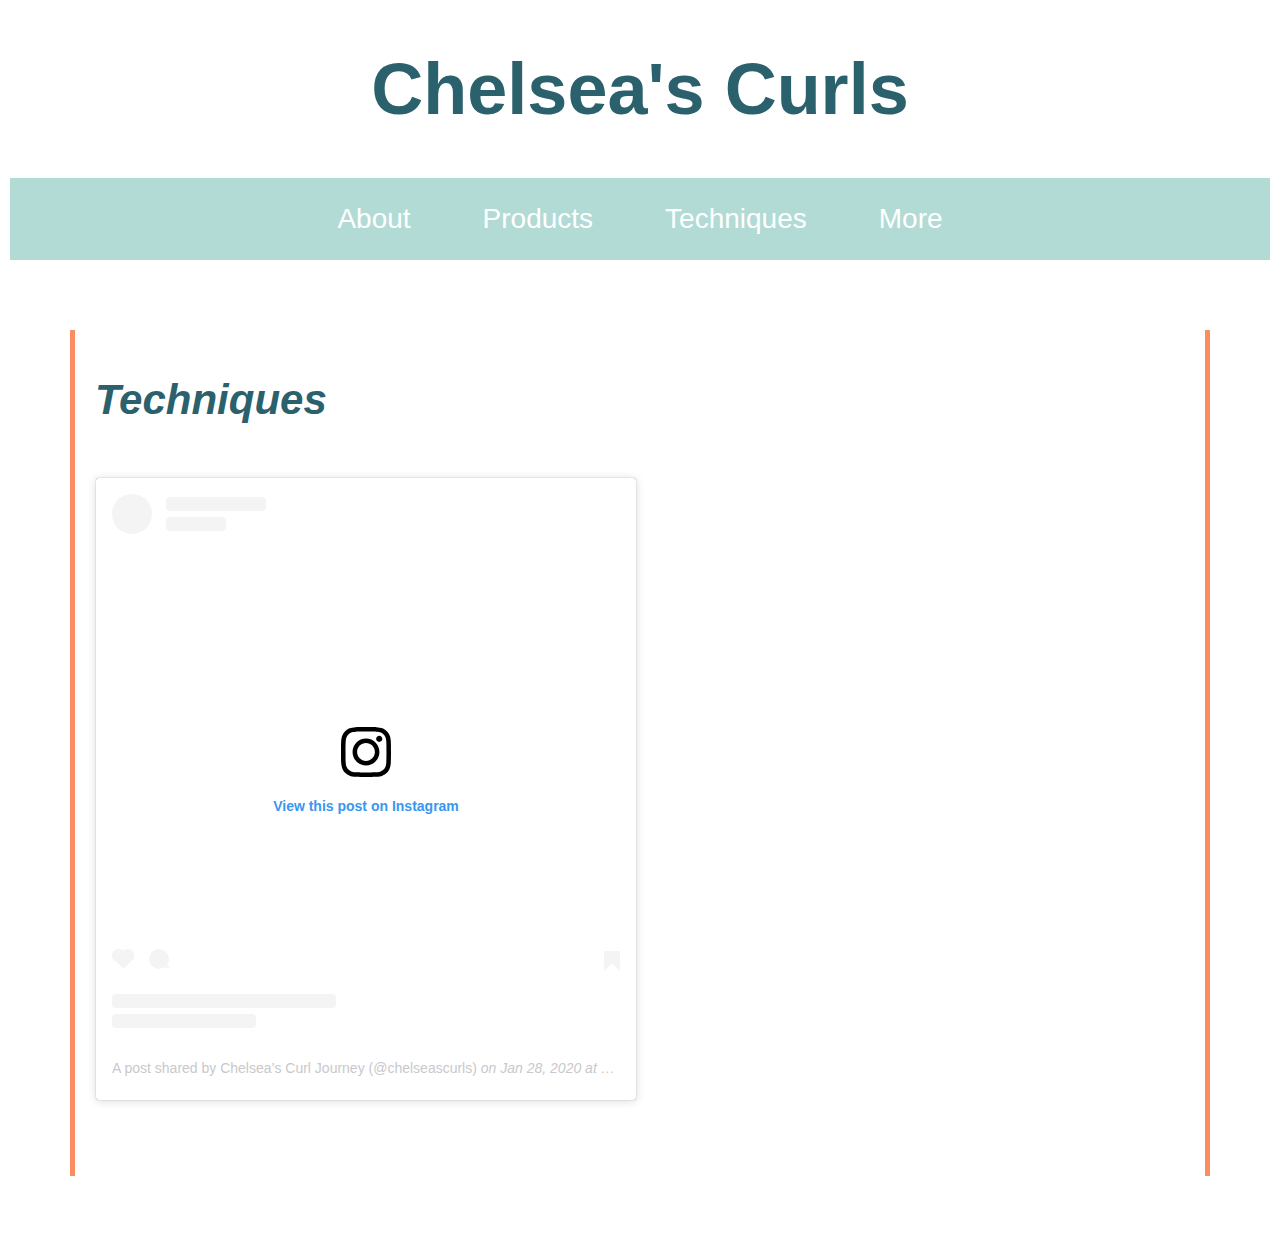
<file: Techniques.html>
<!DOCTYPE html>
<html>
  <head>
    <title>Chelsea's Curls</title>
    <link rel="stylesheet" href="styles.css">
  </head>
  <body>
    <header class="header">
      <h1>Chelsea's Curls</h1>
      <nav>
        <ul>
          <li class="dropdown">
            <a class="dropbtn">About</a>
              <div class="dropdown-content">
                <a href="index.html#AboutMe">About Me</a>
                <a href="index.html#Why">Why I Started</a>
                <a href="index.html#Progress">Progress</a>
              </div>
          <li><a href="Products.html">Products</a></li>
          <li><a href="Techniques.html">Techniques</a></li>
          <li class="dropdown">
            <a class="dropbtn">More</a>
              <div class="dropdown-content">
                <a href="More.html#Photos">Photos</a>
                <a href="More.html#Contact">Contact</a>
              </div>
        </ul>
      </nav>
    </header>
    <section>
    <h2>Techniques</h2>
    <p>
     <blockquote class="instagram-media" data-instgrm-permalink="https://www.instagram.com/tv/B74cJGNJ1lD/?utm_source=ig_embed&amp;utm_campaign=loading" data-instgrm-version="12" style=" background:#FFF; border:0; border-radius:3px; box-shadow:0 0 1px 0 rgba(0,0,0,0.5),0 1px 10px 0 rgba(0,0,0,0.15); margin: 1px; max-width:540px; min-width:326px; padding:0; width:99.375%; width:-webkit-calc(100% - 2px); width:calc(100% - 2px);"><div style="padding:16px;"> <a href="https://www.instagram.com/tv/B74cJGNJ1lD/?utm_source=ig_embed&amp;utm_campaign=loading" style=" background:#FFFFFF; line-height:0; padding:0 0; text-align:center; text-decoration:none; width:100%;" target="_blank"> <div style=" display: flex; flex-direction: row; align-items: center;"> <div style="background-color: #F4F4F4; border-radius: 50%; flex-grow: 0; height: 40px; margin-right: 14px; width: 40px;"></div> <div style="display: flex; flex-direction: column; flex-grow: 1; justify-content: center;"> <div style=" background-color: #F4F4F4; border-radius: 4px; flex-grow: 0; height: 14px; margin-bottom: 6px; width: 100px;"></div> <div style=" background-color: #F4F4F4; border-radius: 4px; flex-grow: 0; height: 14px; width: 60px;"></div></div></div><div style="padding: 19% 0;"></div> <div style="display:block; height:50px; margin:0 auto 12px; width:50px;"><svg width="50px" height="50px" viewBox="0 0 60 60" version="1.1" xmlns="https://www.w3.org/2000/svg" xmlns:xlink="https://www.w3.org/1999/xlink"><g stroke="none" stroke-width="1" fill="none" fill-rule="evenodd"><g transform="translate(-511.000000, -20.000000)" fill="#000000"><g><path d="M556.869,30.41 C554.814,30.41 553.148,32.076 553.148,34.131 C553.148,36.186 554.814,37.852 556.869,37.852 C558.924,37.852 560.59,36.186 560.59,34.131 C560.59,32.076 558.924,30.41 556.869,30.41 M541,60.657 C535.114,60.657 530.342,55.887 530.342,50 C530.342,44.114 535.114,39.342 541,39.342 C546.887,39.342 551.658,44.114 551.658,50 C551.658,55.887 546.887,60.657 541,60.657 M541,33.886 C532.1,33.886 524.886,41.1 524.886,50 C524.886,58.899 532.1,66.113 541,66.113 C549.9,66.113 557.115,58.899 557.115,50 C557.115,41.1 549.9,33.886 541,33.886 M565.378,62.101 C565.244,65.022 564.756,66.606 564.346,67.663 C563.803,69.06 563.154,70.057 562.106,71.106 C561.058,72.155 560.06,72.803 558.662,73.347 C557.607,73.757 556.021,74.244 553.102,74.378 C549.944,74.521 548.997,74.552 541,74.552 C533.003,74.552 532.056,74.521 528.898,74.378 C525.979,74.244 524.393,73.757 523.338,73.347 C521.94,72.803 520.942,72.155 519.894,71.106 C518.846,70.057 518.197,69.06 517.654,67.663 C517.244,66.606 516.755,65.022 516.623,62.101 C516.479,58.943 516.448,57.996 516.448,50 C516.448,42.003 516.479,41.056 516.623,37.899 C516.755,34.978 517.244,33.391 517.654,32.338 C518.197,30.938 518.846,29.942 519.894,28.894 C520.942,27.846 521.94,27.196 523.338,26.654 C524.393,26.244 525.979,25.756 528.898,25.623 C532.057,25.479 533.004,25.448 541,25.448 C548.997,25.448 549.943,25.479 553.102,25.623 C556.021,25.756 557.607,26.244 558.662,26.654 C560.06,27.196 561.058,27.846 562.106,28.894 C563.154,29.942 563.803,30.938 564.346,32.338 C564.756,33.391 565.244,34.978 565.378,37.899 C565.522,41.056 565.552,42.003 565.552,50 C565.552,57.996 565.522,58.943 565.378,62.101 M570.82,37.631 C570.674,34.438 570.167,32.258 569.425,30.349 C568.659,28.377 567.633,26.702 565.965,25.035 C564.297,23.368 562.623,22.342 560.652,21.575 C558.743,20.834 556.562,20.326 553.369,20.18 C550.169,20.033 549.148,20 541,20 C532.853,20 531.831,20.033 528.631,20.18 C525.438,20.326 523.257,20.834 521.349,21.575 C519.376,22.342 517.703,23.368 516.035,25.035 C514.368,26.702 513.342,28.377 512.574,30.349 C511.834,32.258 511.326,34.438 511.181,37.631 C511.035,40.831 511,41.851 511,50 C511,58.147 511.035,59.17 511.181,62.369 C511.326,65.562 511.834,67.743 512.574,69.651 C513.342,71.625 514.368,73.296 516.035,74.965 C517.703,76.634 519.376,77.658 521.349,78.425 C523.257,79.167 525.438,79.673 528.631,79.82 C531.831,79.965 532.853,80.001 541,80.001 C549.148,80.001 550.169,79.965 553.369,79.82 C556.562,79.673 558.743,79.167 560.652,78.425 C562.623,77.658 564.297,76.634 565.965,74.965 C567.633,73.296 568.659,71.625 569.425,69.651 C570.167,67.743 570.674,65.562 570.82,62.369 C570.966,59.17 571,58.147 571,50 C571,41.851 570.966,40.831 570.82,37.631"></path></g></g></g></svg></div><div style="padding-top: 8px;"> <div style=" color:#3897f0; font-family:Arial,sans-serif; font-size:14px; font-style:normal; font-weight:550; line-height:18px;"> View this post on Instagram</div></div><div style="padding: 12.5% 0;"></div> <div style="display: flex; flex-direction: row; margin-bottom: 14px; align-items: center;"><div> <div style="background-color: #F4F4F4; border-radius: 50%; height: 12.5px; width: 12.5px; transform: translateX(0px) translateY(7px);"></div> <div style="background-color: #F4F4F4; height: 12.5px; transform: rotate(-45deg) translateX(3px) translateY(1px); width: 12.5px; flex-grow: 0; margin-right: 14px; margin-left: 2px;"></div> <div style="background-color: #F4F4F4; border-radius: 50%; height: 12.5px; width: 12.5px; transform: translateX(9px) translateY(-18px);"></div></div><div style="margin-left: 8px;"> <div style=" background-color: #F4F4F4; border-radius: 50%; flex-grow: 0; height: 20px; width: 20px;"></div> <div style=" width: 0; height: 0; border-top: 2px solid transparent; border-left: 6px solid #f4f4f4; border-bottom: 2px solid transparent; transform: translateX(16px) translateY(-4px) rotate(30deg)"></div></div><div style="margin-left: auto;"> <div style=" width: 0px; border-top: 8px solid #F4F4F4; border-right: 8px solid transparent; transform: translateY(16px);"></div> <div style=" background-color: #F4F4F4; flex-grow: 0; height: 12px; width: 16px; transform: translateY(-4px);"></div> <div style=" width: 0; height: 0; border-top: 8px solid #F4F4F4; border-left: 8px solid transparent; transform: translateY(-4px) translateX(8px);"></div></div></div> <div style="display: flex; flex-direction: column; flex-grow: 1; justify-content: center; margin-bottom: 24px;"> <div style=" background-color: #F4F4F4; border-radius: 4px; flex-grow: 0; height: 14px; margin-bottom: 6px; width: 224px;"></div> <div style=" background-color: #F4F4F4; border-radius: 4px; flex-grow: 0; height: 14px; width: 144px;"></div></div></a><p style=" color:#c9c8cd; font-family:Arial,sans-serif; font-size:14px; line-height:17px; margin-bottom:0; margin-top:8px; overflow:hidden; padding:8px 0 7px; text-align:center; text-overflow:ellipsis; white-space:nowrap;"><a href="https://www.instagram.com/tv/B74cJGNJ1lD/?utm_source=ig_embed&amp;utm_campaign=loading" style=" color:#c9c8cd; font-family:Arial,sans-serif; font-size:14px; font-style:normal; font-weight:normal; line-height:17px; text-decoration:none;" target="_blank">A post shared by Chelsea’s Curl Journey (@chelseascurls)</a> on <time style=" font-family:Arial,sans-serif; font-size:14px; line-height:17px;" datetime="2020-01-28T23:39:19+00:00">Jan 28, 2020 at 3:39pm PST</time></p></div></blockquote> <script async src="//www.instagram.com/embed.js"></script>
   </p>
   </section>
</file>
<file: styles.css>
body {
  background-color: #ffffff;
  color: ;
  font-family: Gill Sans, Helvetica, Arial, sans-serif;
  font-size: 28px;
  margin: 0;
  padding: 0;
}

h1 {
  font-size: 72px;
  color: #2b616d;
  text-align: center;
}

h2 {
  color: #2b616d;
  font-size: 42px;
  clear: both;
  display: flex;
  flex-wrap: wrap;
}

section {
  border-left: 5px solid #FA8D62;
  border-right: 5px solid #FA8D62;
  padding: 20px;
  font-style: italic;
  line-height: 30px;
  margin: 70px;
}

p {
  Color: #2b616d;
  overflow: auto;
  zoom: 1;
  }

ul {
  justify-content: center;
  list-style-type: none;
  margin: 10px;
  padding: 5px;
  overflow: hidden;
  background-color: #b2dbd5;
  display: flex;
  flex-wrap: wrap;
}

li {
  justify-content: center;
  margin: 20px;
}

li a, .dropbtn {
  color: white;
  padding: 14px 16px;
  text-decoration: none;
  justify-content: center;
}

li a:hover, .dropdown:hover .dropbtn {
  background-color: #2b616d;
}


.dropdown-content {
  display: none;
  position: absolute;
  background-color: #2b616d;
  min-width: 160px;
  box-shadow: 0px 8px 16px 0px rgba(0,0,0,0.2);
  z-index: 1;
}

.dropdown-content a {
  color: white;
  padding: 12px 16px;
  text-decoration: none;
  display: block;
  text-align: left;
}

.dropdown-content a:hover {
  background-color: #FA8D62;
}

.dropdown:hover .dropdown-content {
  display: block;
}

.picture1 {
  float: right;
  margin: 0px 40px 0px 40px;
}
.picture2 {
  float: left;
  margin: 0px 40px 0px 10px;
}
.picture3 {
  float: right;
  margin: 0px 40px 0px 10px;
}

@media (max-width: 499px) {
  #Why {
      content: "Why I Started";
  }
}
</file>
